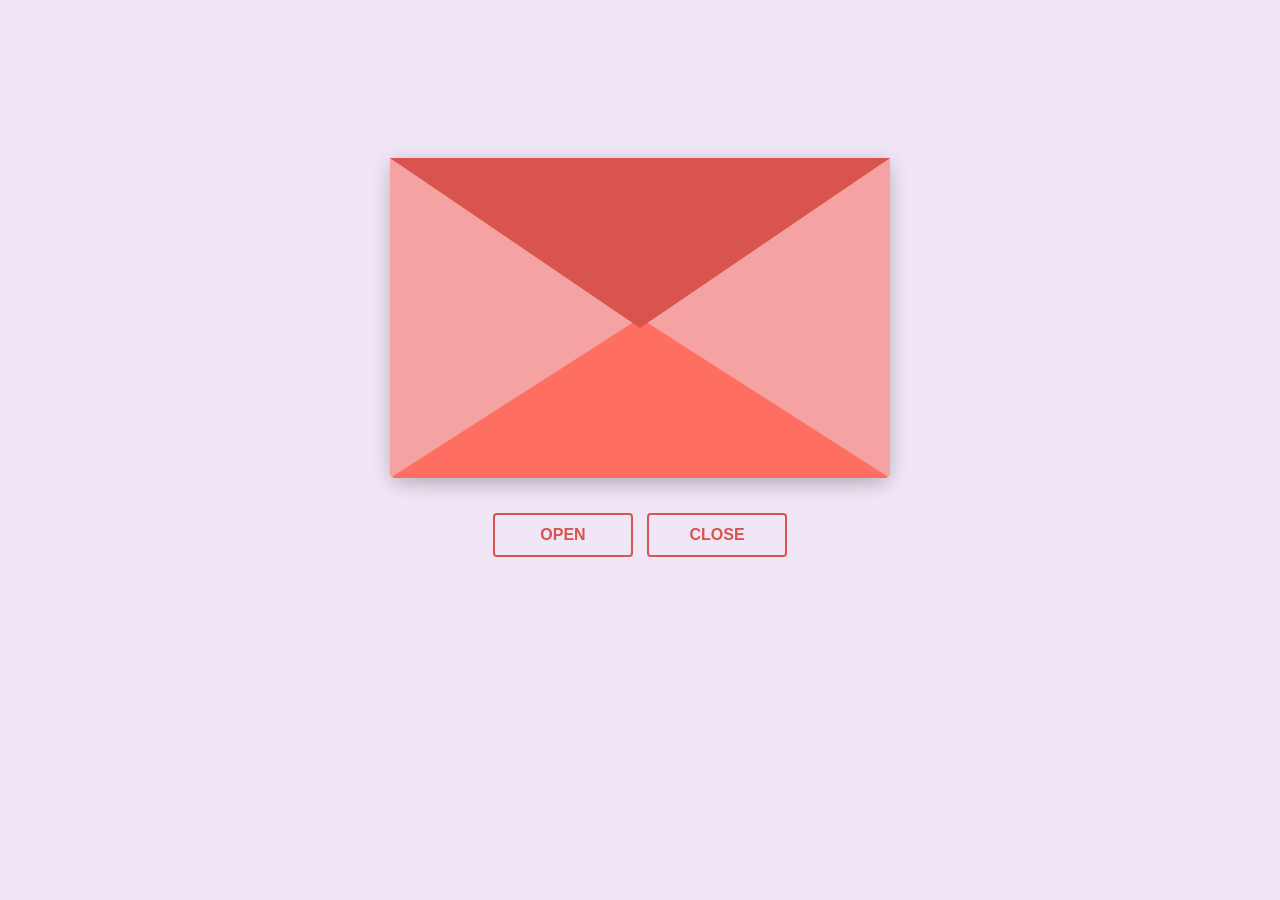
<file: index.html>
<!DOCTYPE html>
<html lang="en">
  <head>
    <meta charset="UTF-8" />
    <title>Adii love ko</title>
    <link rel="preconnect" href="https://fonts.googleapis.com" />
    <link rel="preconnect" href="https://fonts.gstatic.com" crossorigin />
    <link
      href="https://fonts.googleapis.com/css2?family=Dancing+Script:wght@400..700&display=swap"
      rel="stylesheet" />
    <link rel="stylesheet" href="main.css" />
  </head>
  <body>
    <!-- tiktok meowish -->
    <div class="envlope-wrapper">
      <div id="envelope" class="close">
        <div class="front flap"></div>
        <div class="front pocket"></div>
        <div class="letter">
          <div class="words line1">To my: ADII LOVE <3</div>
          <div class="words line2">Happy 1st Anniversary Adii love ko...</div>
          <div class="words line3">First of all, I want to say sorry sa mga pag kukulang ko as your boyfriend. I've had so many mistakes and yet you still always forgave me. I am really sorry talaga and I'll strive to do better in the future.. Please know na I am always here for you, NO MATTER WHAT HAPPENS. Kahit ano man yan.</div>
          <div class="words line4">Although there are times na nag a-away tayo and so on. I think lahat ng mga away and tampuhan will always be torns that will help us in our way in the future to make bloom a rose that's more beautiful than anything. I always believe na ikaw na talaga... To be honest, there was one day morning na kung saan it really did cross my mind na "Tara pakasal na tayo". Yes, it's so early but I really do want you to be my wife.</div>
          <div class="words line5">I know I have a lot of pagkukulang and things to grow on and I know na YOU will help me to remove those and make me grow. You've always been that perfect girl for me. The one who made my life easier and have always made it lovely. Because of you, I learned so many things and experienced a lot... These past few months, it never did cross me na "Hindi na kita talaga mahal"... We had fights but because of emotions, we said things we didn't want so... But more than that, We overcome such hardships and has always been stronger than before.</div>
	  <div class="words line6">Mahal na mahaalllllllllll talaga kita and I swear that to God and Myself. Mamatay man ako legit, promise. Please never get tired of loving me even if the nights and days are tiring. I'll do my best and I am sorry once again sa mga pagkukulang ko.</div>
	  <div class="words line7">Most of all, I want to say na I really do love you. And please whenever I am not myself, control me even if you have to slap me for my mistake. I do want to learn because I want to stay with you until the end. I trust that this will not be our LAST but instead be the BEGINNING of our future. I LOVE YOU SO MUCH ADIII KO <3</div>
	  <div class="words line8">~ Your loving adii and future husband. <3</div>
<div class="words line9"> <3 <3 <3 <3 <3</div>
<div class="words line10"> <3 <3 <3 <3 <3</div>
        </div>
        <div class="hearts">
          <div class="heart a1"></div>
          <div class="heart a2"></div>
          <div class="heart a3"></div>
        </div>
      </div>
    </div>
    <div class="reset">
      <button id="open">Open</button>
      <button id="reset">Close</button>
    </div>

    <script src="https://cdnjs.cloudflare.com/ajax/libs/jquery/3.5.1/jquery.min.js"></script>
    <script src="love letter 2.js"></script>
  </body>
</html>
</file>
<file: main.css>
#envelope {
  position: relative;
  width: 500px;   /* Bigger envelope */
  height: 320px;  /* Taller envelope */
  border-bottom-left-radius: 6px;
  border-bottom-right-radius: 6px;
  margin-left: auto;
  margin-right: auto;
  top: 150px;
  background-color: #d9534f; /* Warm romantic red */
  box-shadow: 0 4px 20px rgba(0, 0, 0, 0.2);
}

.front {
  position: absolute;
  width: 0;
  height: 0;
  z-index: 3;
}

.flap {
  border-left: 250px solid transparent;
  border-right: 250px solid transparent;
  border-bottom: 150px solid transparent;
  border-top: 170px solid #d9534f; /* Same romantic red */
  transform-origin: top;
  pointer-events: none;
}

.pocket {
  border-left: 250px solid #f5a3a2; /* Soft pinkish red */
  border-right: 250px solid #f5a3a2;
  border-bottom: 160px solid #ff6f61; /* Lighter romantic red */
  border-top: 160px solid transparent;
  border-bottom-left-radius: 6px;
  border-bottom-right-radius: 6px;
}

.letter {
  position: relative;
  background-color: #fff;
  width: 95%;
  margin-left: auto;
  margin-right: auto;
  height: 95%;
  top: 5%;
  border-radius: 6px;
  box-shadow: 0 2px 26px rgba(0, 0, 0, 0.12);
  font-family: "Dancing Script", cursive;

  /* Added for scrolling */
  overflow-y: auto;
  padding: 20px;
  box-sizing: border-box;
  font-size: 1.4rem; /* Larger text */
}

/* Romantic scrollbar styling */
.letter::-webkit-scrollbar {
  width: 10px;
}

.letter::-webkit-scrollbar-track {
  background: #ffe6e6;
  border-radius: 6px;
}

.letter::-webkit-scrollbar-thumb {
  background: #d9534f;
  border-radius: 6px;
}

.letter::-webkit-scrollbar-thumb:hover {
  background: #b52b2b;
}

.words {
  position: relative;
  width: 100%;
  background-color: #ffe6e6;
  margin-bottom: 12px;
  padding: 8px;
  border-radius: 4px;
}

.words.line1 {
  font-size: 1rem;
  text-align: left;
}

.words.line2,
.words.line3,
.words.line4 {
  font-size: 1.6rem;
  text-align: center;
}

.open .flap {
  transform: rotateX(180deg);
  transition: transform 0.4s ease, z-index 0.6s;
  z-index: 1;
}

.close .flap {
  transform: rotateX(0deg);
  transition: transform 0.4s 0.6s ease, z-index 1s;
  z-index: 5;
}

.close .letter {
  transform: translateY(0px);
  transition: transform 0.4s ease, z-index 1s;
  z-index: 1;
}

.open .letter {
  transform: translateY(-150px);
  transition: transform 0.4s 0.6s ease, z-index 0.6s;
  z-index: 2;
}

.hearts {
  position: absolute;
  top: 140px; /* Adjusted for bigger envelope */
  left: 0;
  right: 0;
  z-index: 2;
}

.heart {
  position: absolute;
  bottom: 0;
  right: 10%;
  pointer-events: none;
}

.heart:before,
.heart:after {
  position: absolute;
  content: "";
  left: 70px; /* Bigger hearts */
  top: 0;
  width: 70px;
  height: 110px;
  background: #e60073;
  border-radius: 70px 70px 0 0;
  transform: rotate(-45deg);
  transform-origin: 0 100%;
  pointer-events: none;
}

.heart:after {
  left: 0;
  transform: rotate(45deg);
  transform-origin: 100% 100%;
}

.close .heart {
  opacity: 0;
  -webkit-animation: none;
  animation: none;
}

.a1 {
  left: 20%;
  transform: scale(0.8);
  opacity: 1;
  -webkit-animation: slideUp 4s linear 1, sideSway 2s ease-in-out 4 alternate;
  animation: slideUp 4s linear 1, sideSway 2s ease-in-out 4 alternate;
  animation-fill-mode: forwards;
  animation-delay: 0.7s;
}

.a2 {
  left: 55%;
  transform: scale(1.2);
  opacity: 1;
  -webkit-animation: slideUp 5s linear 1, sideSway 4s ease-in-out 2 alternate;
  animation: slideUp 5s linear 1, sideSway 4s ease-in-out 2 alternate;
  animation-fill-mode: forwards;
  animation-delay: 0.7s;
}

.a3 {
  left: 10%;
  transform: scale(1);
  opacity: 1;
  -webkit-animation: slideUp 7s linear 1, sideSway 2s ease-in-out 6 alternate;
  animation: slideUp 7s linear 1, sideSway 2s ease-in-out 6 alternate;
  animation-fill-mode: forwards;
  animation-delay: 0.7s;
}

@keyframes slideUp {
  0% { top: 0; }
  100% { top: -800px; } /* Higher for bigger hearts */
}

@keyframes sideSway {
  0% { margin-left: 0px; }
  100% { margin-left: 70px; } /* Wider sway for bigger hearts */
}

body {
  background-color: #f0e6f6;
}

.envlope-wrapper {
  height: 500px; /* Taller wrapper */
}

.reset {
  text-align: center;
}

.reset button {
  font-weight: 800;
  font-style: normal;
  transition: all 0.1s linear;
  -webkit-appearance: none;
  background-color: transparent;
  border: solid 2px #d9534f;
  border-radius: 4px;
  color: #d9534f;
  display: inline-block;
  font-size: 16px;
  text-transform: uppercase;
  margin: 5px;
  padding: 12px;
  line-height: 1em;
  text-decoration: none;
  min-width: 140px;
  cursor: pointer;
}

.reset button:hover {
  background-color: #d9534f;
  color: #fff;
}
</file>
